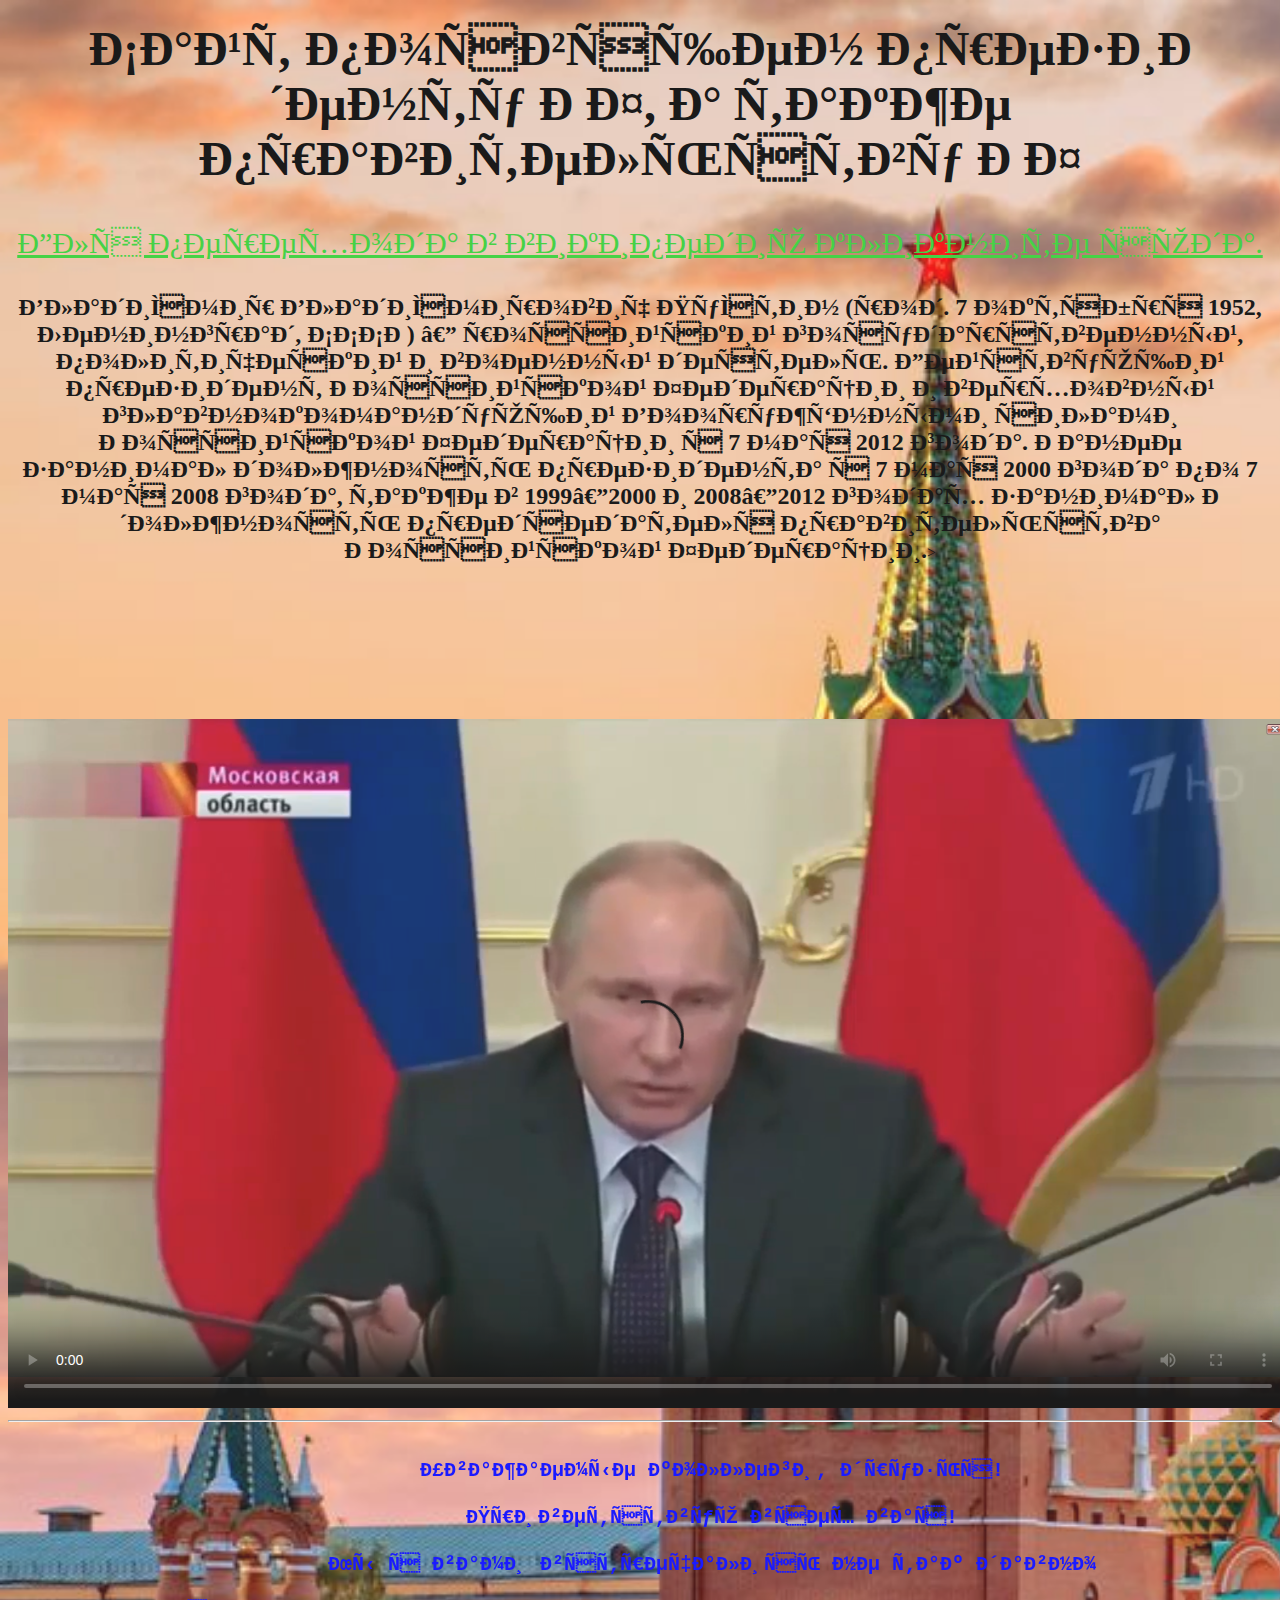
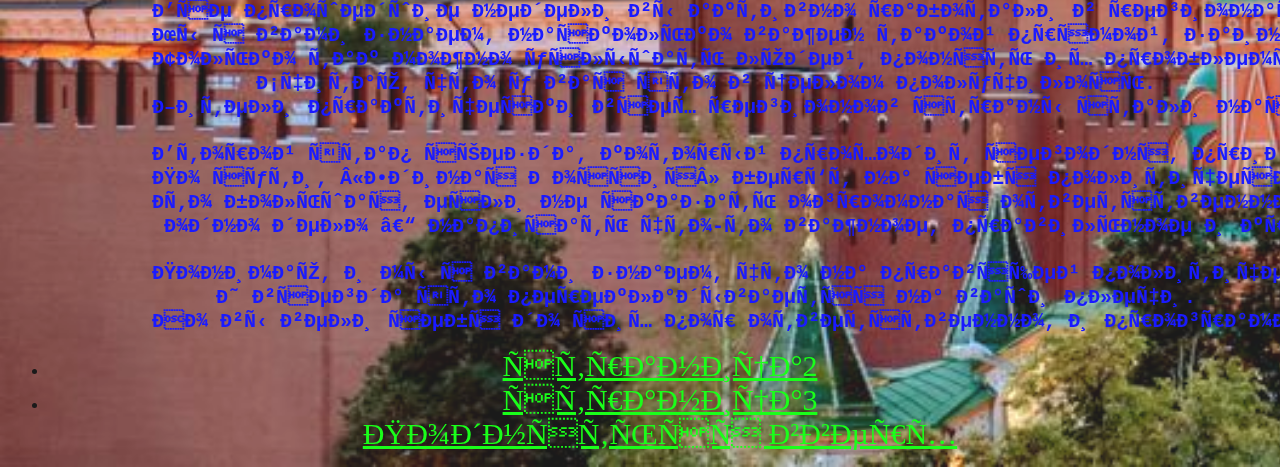
<file: index.html>
<!DOCTYPE html> <!--КОД ДЛЯ ЗАДНЕГО ФОНА -->
<html lang="en"style="background-image: url(assets/img/Moscow-0.jpg);
opacity: 0.9;
background-repeat: no-repeat;
background-position: center center
background-attachment: fixed;
background-size: cover;
/* префикс для IE /
-webkit-background-size: cover;
/ префикс для Firefox */
-moz-background-size: cover;
/ * префикс для Opera */
-o-background-size: cover;/* > 
<head>
    <meta charset="UTF-8">
    <meta http-equiv="X-UA-Compatible" content="IE=edge">
    <meta name="viewport" content="width=device-width, initial-scale=1.0">
    <link rel="shortcut icon" href="assets/img/bass.png" type="image/png">
    <!-- <meta http-equiv="refresh"content="5">-->
    <title>Президент РФ</title>
    <link rel="stylesheet" href="style.css" type="text/css">  <!-- КОД ПОДКЛЮЧЕНИЕ CSS -->
</head>

 <body id="top" style="text-align: center"> <!--background="assets/img/1.jpg" -->
<div class="areaForLoader">
    <div class="preloader"></div>
</div>


<h1><font color="black"size="8"> <b>Сайт посвящен президенту РФ, а также правительству РФ</b></font></h1>
    <br>
<a id="viki" href="https://ru.wikipedia.org/wiki/Россия"> Для перехода в википедию кликните сюда.</a>
<br> <br>
<p> <font color="black" size="5"> <b> Влади́мир Влади́мирович Пу́тин (род. 7 октября 1952, Ленинград, СССР) — российский государственный, политический и военный деятель. Действующий президент Российской Федерации и верховный главнокомандующий Вооружёнными силами Российской Федерации с 7 мая 2012 года. Ранее занимал должность президента с 7 мая 2000 года по 7 мая 2008 года, также в 1999—2000 и 2008—2012 годах занимал должность председателя правительства Российской Федерации.</b></font>></p>
 <!--img src="assets/img/pure.png" alt="сдесь Пу́тин" width="1000px" height="700px" title="Это путин" target="_blank" download>КОД НА ФОТО-->
<br> <br> <br> <br> <br> <br> 
    <video width="1280"  height="720" autoplay controls="controls" poster="assets/img/Screenshot_2.png"><source src="assets/video/1.mp4" type='video/ogg; codecs="theora, vorbis"'source src="assets/video/1.mp4" type='video/mp4; codecs="avc1.42E01E, mp4a.40.2"' alt= "видео" style="background: url(/assets/img/Screenshot_2.png) center no-repeat; background-size: cover;"
        ></video> <!--КОД НА ВИДЕО-->
        <audio src=""></audio><!--КОД НА АУДИО -->

        <hr>
        <pre><font color="blue"size="5"><b>
            Уважаемые коллеги, друзья!

            Приветствую всех вас!
            
            Мы с вами встречались не так давно
            
            Все прошедшие недели вы активно работали в регионах, в муниципалитетах, на местах, общались, говорили с избирателями. 
            Мы с вами знаем, насколько важен такой прямой, заинтересованный диалог. 
            Только так можно услышать людей, понять их проблемы, заботы и включить, соответственно, предложения, инициативы граждан в предвыборную программу партии. 
            Считаю, что у вас это в целом получилось. 
            Жители практически всех регионов страны стали настоящими соавторами партийной программы «Единой России», и поэтому саму программу, безусловно, можно назвать народной.
            
            Второй этап съезда, который проходит сегодня, призван не просто принять эту программу. 
            По сути, «Единая Россия» берёт на себя политическое, моральное обязательство – добиться реализации заявленных планов. 
            Это большая, если не сказать огромная ответственность. Мы с вами много раз говорили на эту тему, я ещё раз хочу повторить свою позицию:
             одно дело – написать что-то важное, правильное и красиво написать, и другое дело – исполнить. До сих пор у «Единой России» получалось это.
            
            Понимаю, и мы с вами знаем, что на правящей политической силе всегда лежит ответственность за всё, за все проблемы страны. 
            И всегда это перекладывается на ваши плечи. 
            Но вы вели себя до сих пор ответственно, и программа получилась такой, которая исполняется, которую можно исполнить.</b></font></pre>
<ul>
    <li> <a href="page2.html"target="-blank"> страница2</a></li>

    <li> <a href="page3.html"target="-blank">страница3</a></li>
<!-- 
    <iframe width="1280" height="720" src="https://www.youtube.com/embed/WjoplqS1u18" title="YouTube video player" frameborder="0" allow="accelerometer; autoplay; clipboard-write; encrypted-media; gyroscope; picture-in-picture" allowfullscreen></iframe> КОД НА ВИДЕО С ЮТУБА--> 
    <a size=5; href="#top">Подняться вверх</a>

    
</body>
</html>
</file>
<file: style.css>
#viki {
    color: limegreen;
    font-size: 30px;
   }
a {
 color:lime;
 font-size: 30px;
}
</file>
